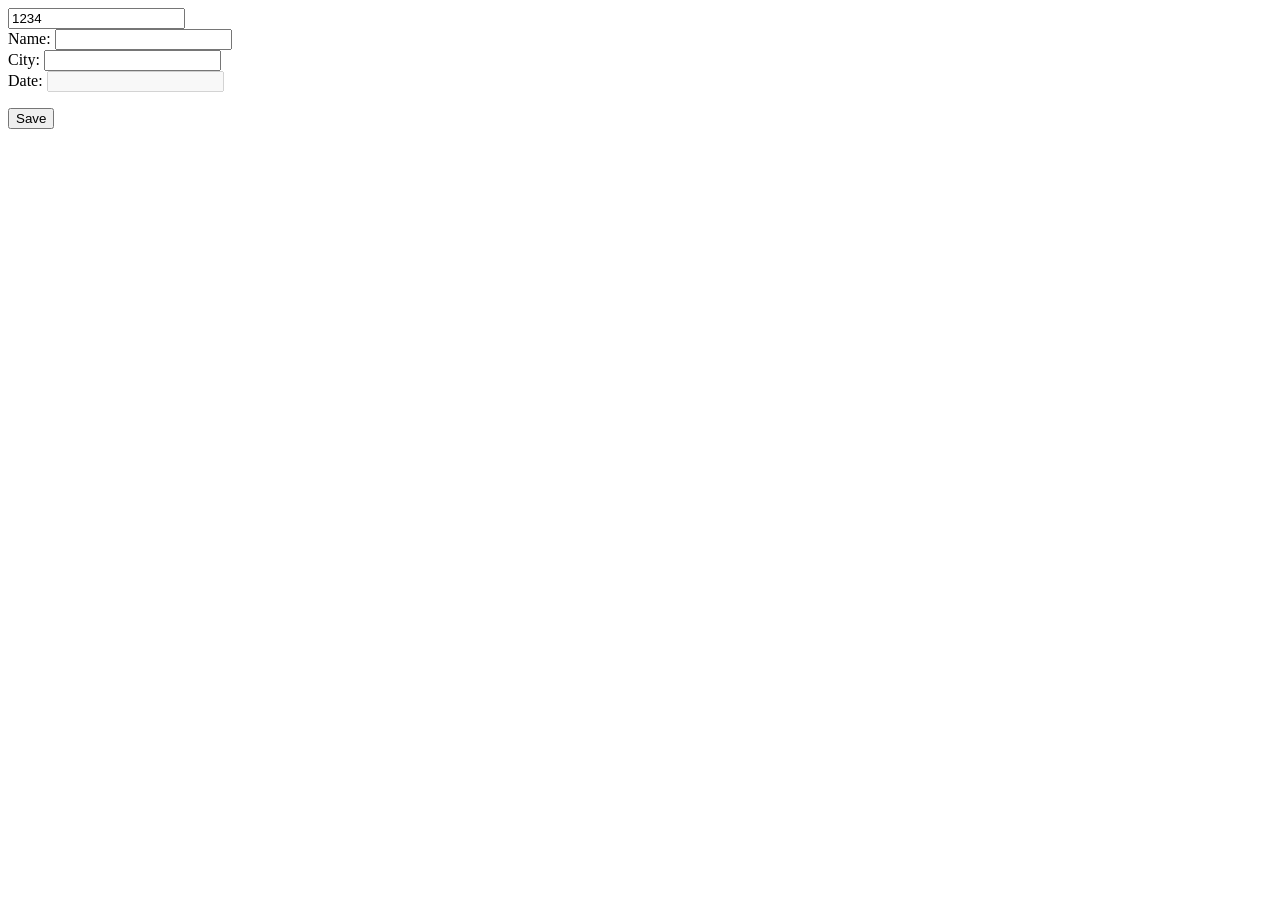
<file: 04-jquery-form.html>
<html>
  <head>
    <link rel="stylesheet" href="css/style.css"/>
    <script src="js/jquery.js"></script>
    <script>
      $(document).ready( function() {
            $("#save").click( function() {
                
                const data = {
                    id: $("#id").val(),
                    name: $("#name").val().toUpperCase(),
                    city: $("#city").val()
                }

                $.ajax({
                  url: "https://api.dev-master.ninja/js/form",
                  method: "POST",
                  data: data,
                  success: function(data) {
                      $("#name").val(data.form_data.name)
                      $("#date").val(data.date)
                      console.log(data)
                  }
                })
            })
      }) 
    </script>
</head>
<body>
    <form id="form">
        <input type="text" name="id" id="id" value="1234"><br>
        Name: <input type="text" id="name"><br>
        City: <input type="text" id="city"><br>
        Date: <input type="text" disabled id="date"><br>
    </form>
    <button id="save">Save</button>
  </body>
</html>
</file>
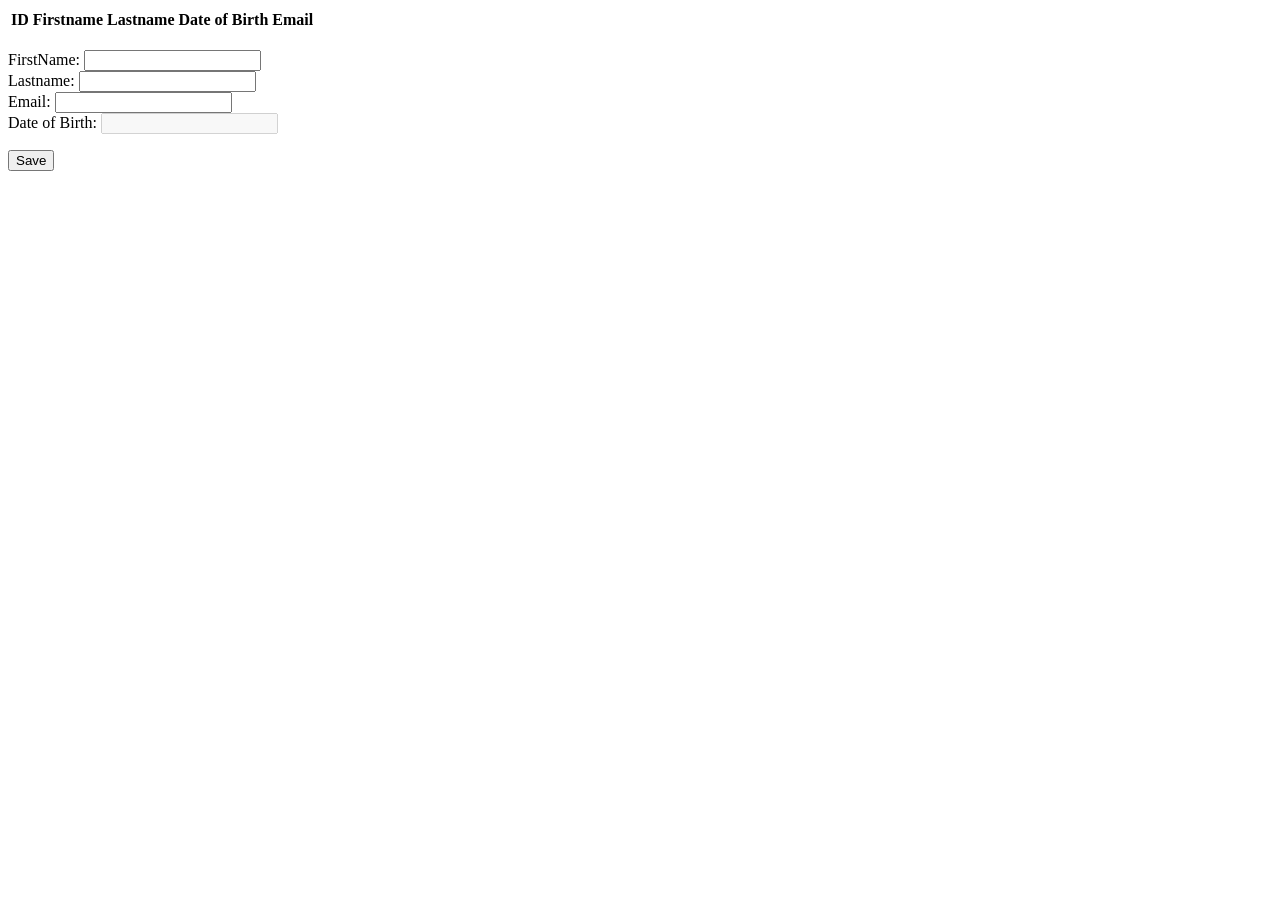
<file: 06-jquery-datatables.html>
<html>
  <head>
      <title>Dynamic Table</title>
      <link rel="stylesheet" href="./css/style.css" /> 
      <link rel="stylesheet" href="//cdn.datatables.net/1.12.1/css/jquery.dataTables.min.css" /> 
      <script src="./js/jquery.js"></script>
      <script src="//cdn.datatables.net/1.12.1/js/jquery.dataTables.min.js"></script>
     
      <script>
        // Formulier
        $(document).ready( function() {
                $("#save").click( function() {
                    
                    const data = {
                        firstname: $("#firstname").val(),
                        lastname: $("#lastname").val(),
                        email: $("#email").val()
                    }

                    $.ajax({
                    url: "https://api.dev-master.ninja/js/person/save",
                    method: "POST",
                    data: data,
                    success: function(data) {
                        console.log(data)
                        $("#firstname").val(data.firstname)
                        $("#lastname").val(data.lastname)
                        $("#email").val(data.email)
                        $("#dateOfBirth").val(data.dateOfBirth)
                    }
                    })
                })

          // TABEL

            const dTable = $("#theBeatles").DataTable({
                ajax: "https://api.dev-master.ninja/js/beatles", 
                    columns: [
                    { data: "id"},
                    { data: "firstname" }, 
                    { data: "lastname"},                        
                    { data: "dateOfBirth"},
                    { data: "email" }
                ] 
            })

            // Reload the table every 10 seconds
            setInterval( function () {
                dTable.ajax.reload()
            }, 10000 )
        })

      </script>
  </head>
  <body>
      <table id="theBeatles"
             class="display nowrap dataTable dtr-inline collapsed">
          <thead>
            <th>ID</th>
            <th>Firstname</th>
            <th>Lastname</th>
            <th>Date of Birth</th>
            <th>Email</th>
          </thead>
          <tbody> 
          </tbody>
      </table>
      <br>
      <form id="form">
        FirstName: <input type="text" id="firstname"><br>
        Lastname: <input type="text" id="lastname"><br>
        Email: <input type="text" id="email"><br>
        Date of Birth: <input type="text" disabled id="dateOfBirth"><br>
    </form>
    <button id="save">Save</button>
  </body>
</html>
</file>
<file: css/style.css>
/* Exerc 2 */
.button {
    padding: 10px;
    width: 200px;
    font-size: 16px;
    background-color: #000;
    color: #FFF;
    cursor: pointer;
    text-align: center;
    transition: all ease 0.4s;
}
.button:hover {
    background-color: #CCC;
}
.window {
    width: 600px;
    height: 200px;
    background-color: #F00;
    display: none;
}

/* Exerc 3*/
.star {
    font-size: 30px;
    color: #000;
    cursor: pointer;
    width: 50px;
}

.star:hover {
    color: #F00;
}
.red {
    color: #F00;
}
</file>
